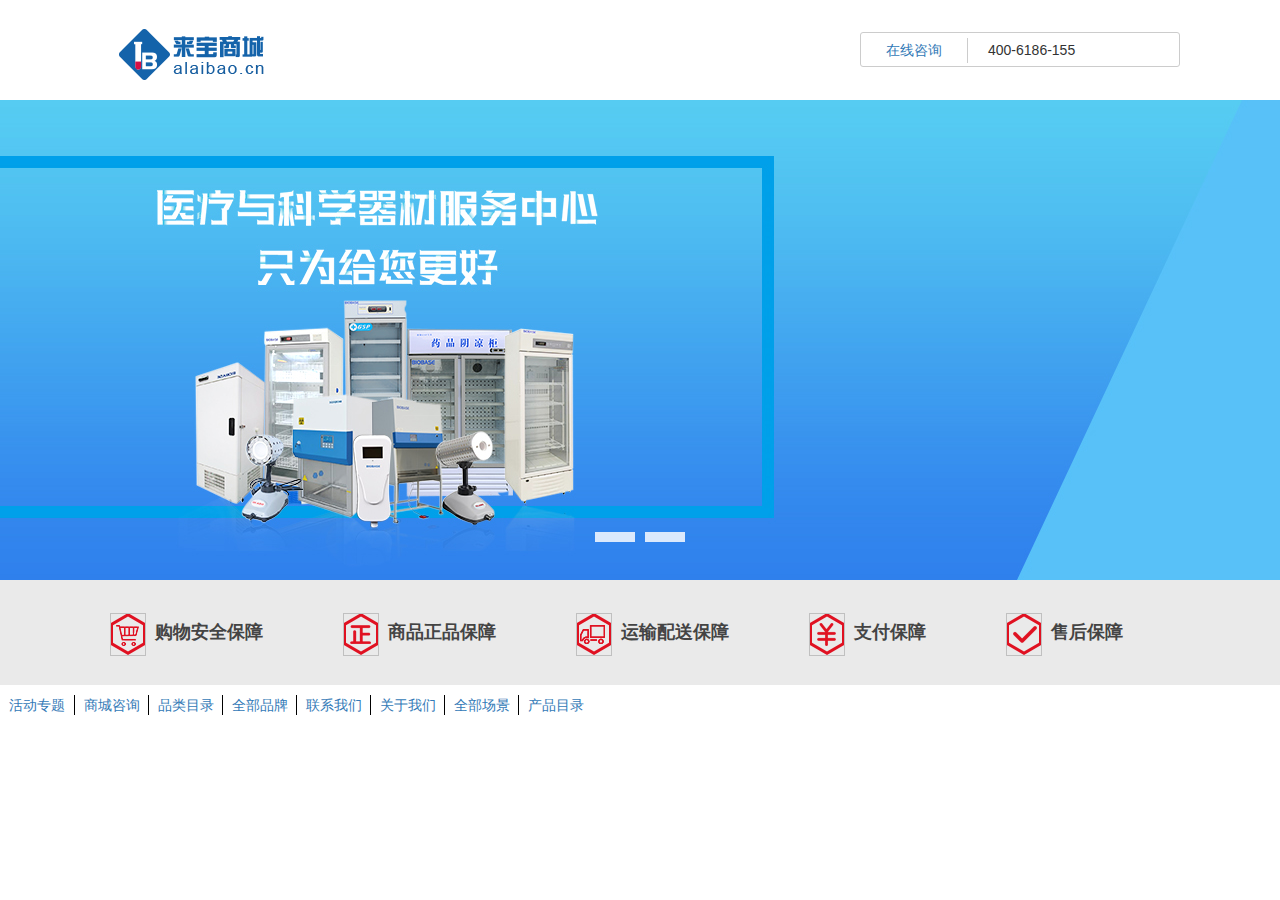
<file: html/login.html>
<!DOCTYPE html>
<html lang="en">

<head>
    <meta charset="UTF-8">
    <meta name="viewport" content="width=device-width, initial-scale=1.0">
    <meta http-equiv="X-UA-Compatible" content="ie=edge">
    <title>用户登录---来宝商城</title>
    <link rel="stylesheet" href="../lib/bootstrap/css/bootstrap.css">
    <link rel="stylesheet" href="../css/login.css">
</head>

<body>
    <div class="">
        <div class="row head">
            <img class='pull-left' src="../login_img/logo.jpg" alt="">
            <ul class='pull-right head_ul'>
                <li>
                    <div class='zixun'></div>
                     <a href="">在线咨询</a>
                </li>
                <li>
                    <div class='tel'></div>
                    <span>400-6186-155</span>
                </li>
            </ul>
        </div>
    </div>
    <div class="banner">
        <a href=""></a>
        <a href=""></a>
        <ul>
            <li><a href=""></a></li>
            <li><a href=""></a></li>
        </ul>
    </div>
    <div class="bott_safeguard" >
         <ul> 
             <li><div><img style='background:url(../login_img/footericon1.png)'></img><span>购物安全保障</span></div></li>
             <li><div><img style='background:url(../login_img/footericon2.png)'></img><span>商品正品保障</span></div></li>
             <li><div><img style='background:url(../login_img/footericon3.png)'></img><span>运输配送保障</span></div></li>
             <li><div><img style='background:url(../login_img/footericon4.png)'></img><span>支付保障</span></div></li>
             <li><div><img style='background:url(../login_img/footericon5.png)'></img><span>售后保障</span></div></li>
         </ul>
    </div>
    <div class='foot_top'>
        <ul>
            <li><a href="">活动专题</a></li>
            <li><a href="">商城咨询</a></li>
            <li><a href="">品类目录</a></li>
            <li><a href="">全部品牌</a></li>
            <li><a href="">联系我们</a></li>
            <li><a href="">关于我们</a></li>
            <li><a href="">全部场景</a></li>
            <li><a href="">产品目录</a></li>
        </ul>
    </div>
    <!-- <div class='foot_center'>
        <ul>
            <li><img src="../login_img/beian.png" alt="">鲁公网安备37011202000737号</li>
            <li><a href="">鲁ICP备17040084号-11 </a></li>
            <li>互联网药品信息服务资格证编号(鲁)-非经营性-2017-0124 </li>
        </ul>
    </div>
    <div class='foot_bottom'>
        <section>
             <span>Copyright © 2004-2016  来宝商城版权所有 山东博科科学仪器有限公司</span><img src="" alt="">
        </section>
    </div> -->
</body>

</html>
</file>
<file: css/login.css>
@charset "utf-8";

* {
    padding: 0;
    margin: 0;
}
html{
    width:100%;
    overflow-x:auto;
}
.head {
    padding-top: 24px;
    padding-bottom: 16px;
    margin:0;
}

.head img {
    margin-left: 110px;
}

.head>.head_ul {
    width: 320px;
    height: 35px;
    border: 1px solid #ccc;
    border-radius: 3px;
    margin: 8px 100px 0 0;
}

.head>.head_ul li {
   
    list-style-type: none;
    float: left;
    height: 25px;
    line-height: 25px;
    font-size: 14px;
    margin-top: 5px;
   
}

.head>.head_ul li:nth-of-type(1) {
    padding: 0 25px;
    border-right: 1px solid #ccc;
}

.head>.head_ul li:nth-of-type(1) .zixun {
    /* background:url(../img/) */
}

.head>.head_ul li:nth-of-type(2) {
    padding: 0 20px;
}

.banner {
    height: 480px;
    width: 100%;
    padding: 0;
    position: relative;
}

.banner>a {
    display: block;
    height: 100%;
    width: 100%;
    float: left;
    position: absolute;
    background: url(../login_img/bj1.jpg) center center no-repeat;
}

.banner ul {
    position: absolute;
    z-index: 20px;
    left: 50%;
    top: 90%;
    margin-left: -45px;
}

.banner ul li {
    height: 10px;
    width: 40px;
    background: #dbe9fc;
    float: left;
    list-style-type: none;
    
}
.banner ul li:nth-child(1){
    margin-right:10px;
}
.banner ul li>a{
    display:block;width:100%;height:100%;
}
/* 底部的五大保障 */
.bott_safeguard {
    /* padding:0;margin:0; */
    background: #eaeaea;
    padding: 0;
    width: 100%;
    height: 105px;
    /* overflow:hidden; */
}
.bott_safeguard ul {
    height: 105px;
    margin-left: 100px;
   
}
.bott_safeguard ul li {
    list-style-type: none;
    float: left;
    line-height: 105px;
}
.bott_safeguard ul li div {
    padding: 0 10px;
    margin-right:60px;
}
.bott_safeguard ul li div img {
    width: 36px;
    height: 43px;
    border: none;
}
.bott_safeguard ul li div span {
    font-size: 18px;
    font-weight: bolder;
    color: #444444;
    margin-left: 9px;
}
/* 底部——上面的导航 */
.foot_top{
    position:relative;
}
.foot_top ul li{
    list-style-type:none;
    float:left;
    width:74px;
    font-size:14px; 
    text-align:center;
}
.foot_top ul li~li{
    border-left:1px solid black;
}
 
/* 底部——中部的导航 */
.foot_center{
    position:relative;
}
.foot_center>ul{
    position:absolute;
    top:0;right:0;bottom:0;left:0;
    margin:0 auto;
}
.foot_center ul li{
    list-style-type:none;
    font-size:14px; 
}
/* 底部——下面的导航 */
.foot_bottom{
    position:relative;
}
.foot_bottom section{
    position:absolute;
    top:0;right:0;bottom:0;left:0;
    margin:0 auto;
}
</file>
